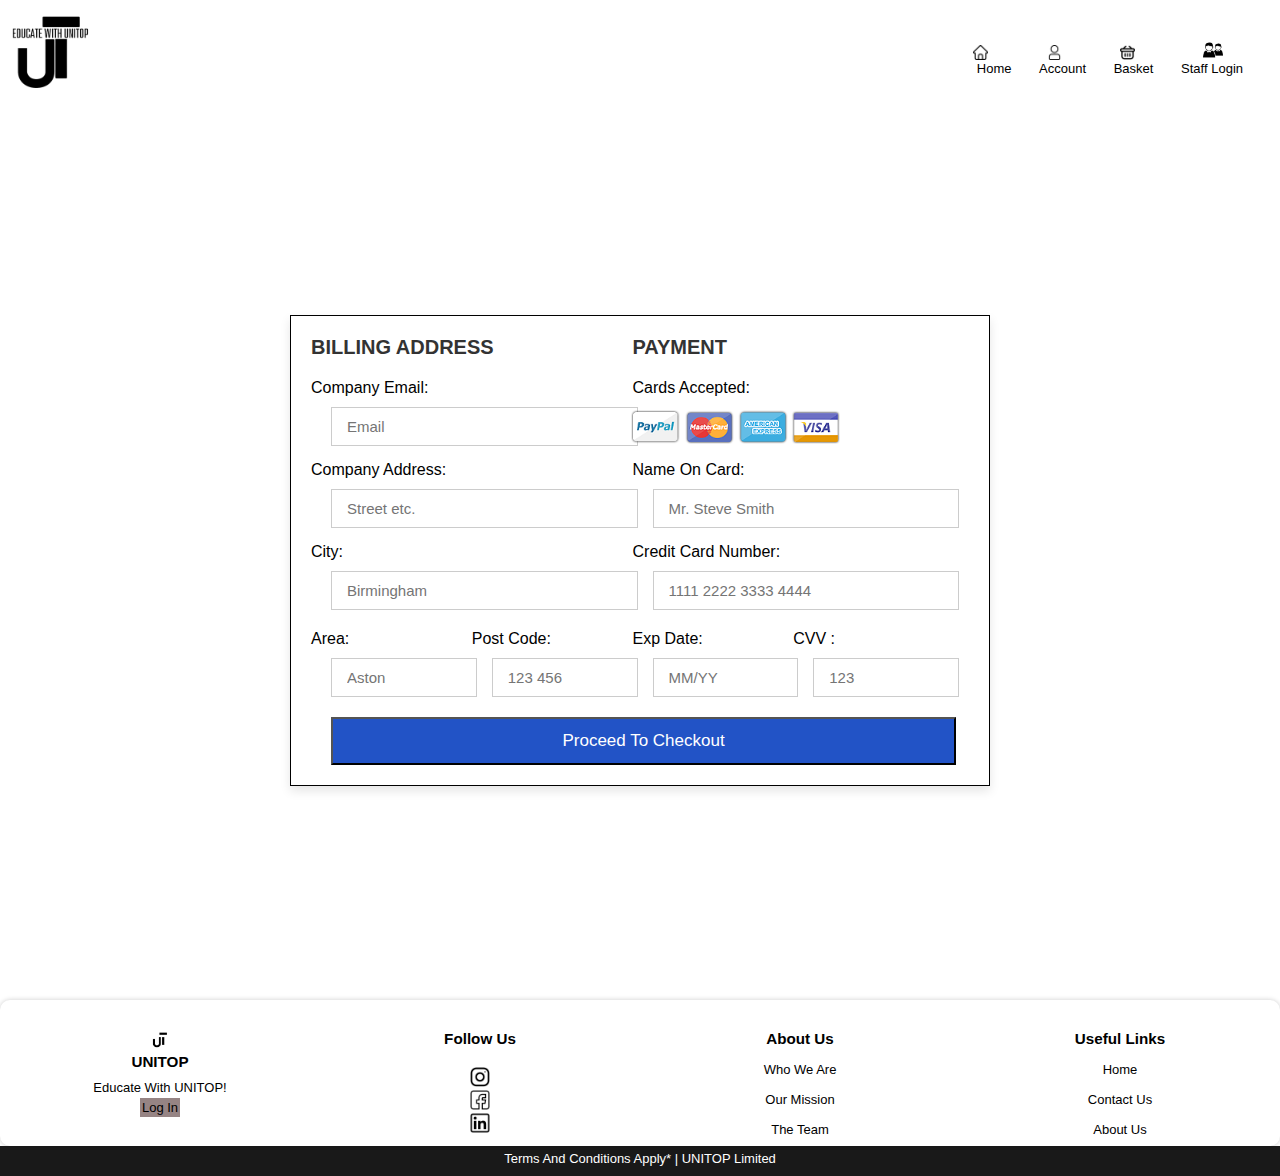
<file: HTML-files/payments.html>
<!DOCTYPE html>
<html lang="en">
<head>
    <meta charset="UTF-8">
    <meta http-equiv="X-UA-Compatible" content="IE=edge">
    <meta name="viewport" content="width=device-width, initial-scale=1.0">
    
    <!-- custom css file link  -->
    <link rel="stylesheet" href="../css/payments.css">
    <link rel="shortcut icon" type="icon" href="assests/Banners/logo.png">
    
</head>
<body>
     <!--Header - brand logo and navigation bar-->
     <header>
        <!--LOGO-->
        <div class="navbar">
            <img src="../assests/Navbar/UT-new-logo.png" width="100px" alt="UNITOP logo">
            
            <!--NAVIGATION BAR-->
            <div class="links">
                <nav>
                    <div class="img-links">
                        <a href="../index.php"><img src="../assests/Navbar/home_4991416.png" class="home-icon"></a>
                        <a href="../accounts.php"><img src="../assests/Navbar/avatar_9892372.png" class="account-icon"></a>
                        <a href="../basket.php"><img src="../assests/Navbar/checkout_4765148.png" class="basket-icon"></a>
                        <a href="../admin_pin.php"><img src="../assests/Navbar/staffpic.png" class="staff-icon"></a>
                    </div>
                    <div class="page-links">
                        <ul>
                            <li><a href="../index.php">Home</a></li>
                            <li><a href="../accounts.php">Account</a></li>
                            <li><a href="../basket.php">Basket</a></li>
                            <li><a href="../admin_pin.php">Staff login</a></li>
                        </ul>
                    </div>
                </nav>
            </div>
        </div>
    </header>

<div class="container">

    <form id="payment-form" action="../store-payments.php" method="post">

        <div class="row">

            <div class="col">

                <h3 class="title">Billing Address</h3>


                <div class="inputBox">
                    <span>Company Email:</span>
                    <input type="email" name="email" id="email" placeholder="Email" pattern=".+@.+\.ac\.uk$" title="Email must end with .ac.uk" required> 
                </div>
                <div class="inputBox">
                    <span>Company Address:</span>
                    <input type="text" id="address" name="address" placeholder="Street etc." maxlength="100" required title="Please enter your street address (e.g., 123 Aston St)">
                </div>
                <div class="inputBox">
                    <span>City:</span>
                    <input type="text" placeholder="Birmingham" name="city" id="city" maxlength="30" required pattern="[A-Za-z ]+" title="Please enter only letters (A-Z or a-z)">

                </div>

                <div class="flex">
                    <div class="inputBox">
                        <span>Area:</span>
                        <input type="text" placeholder="Aston" name="area" id="area" maxlength="40" pattern="[A-Za-z]*" required title="Please enter only letters (A-Z or a-z)">
                    </div>
                    <div class="inputBox">
                        <span>Post Code:</span>
                        <input type="text" placeholder="123 456" name="postcode" id="postcode" maxlength="7" required pattern="[A-Za-z0-9 ]+" title="Please enter only letters and numbers">

                    </div>
                </div>

            </div>

            <div class="col">

                <h3 class="title">Payment</h3>

                <div class="inputBox">
                    <span>Cards Accepted:</span>
                    <img src="../assests/Payments/card_img.png" alt="">
                </div>
                <div class="inputBox">
                    <span>Name On Card:</span>
                    <input type="text" placeholder="Mr. Steve Smith" name="fullname" id="name" maxlength="30" pattern="[A-Za-z]+(\s[A-Za-z]+)?" required title="Please enter only letters (A-Z or a-z) with an optional space between names">
                </div>

                <div class="inputBox">
                <required>
                    <span> Credit Card Number:</span>
                    <input type="text" placeholder="1111 2222 3333 4444" name="num" id="num" maxlength="19" required>
                     </required>
                </div>


                <div class="flex">          
                    <div class="inputBox">
                        <span>Exp Date:</span>
                        <input type="text" id="expDate" name="expDate" placeholder="MM/YY" maxlength="5" pattern="(0[1-9]|1[0-2])\/\d{2}" required title="Please enter the expiration date in the format MM/YY (e.g., 12/24)">
                    </div>
                    <div class="inputBox">
                        <span>CVV :</span>
                        <input type="text" id="cvv" name="cvv" placeholder="123" maxlength="3" pattern="[0-9]{3}" required title="Please enter a 3-digit number (e.g., 123)">
                    </div>
                </div>


            </div>
    
        </div>

        <input type="submit" value="proceed to checkout" class="submit-btn">
    </form>
</div>    


<script defer src="../js/payments-form.js"></script>
    <!--FOOTER-->
    <footer>
        <div class="footer">
            <div class="footer-box">
                <img src="../assests/Navbar/logo-no-slogan.png">
                <h3>UNITOP</h3>
                <p>Educate with UNITOP!</p>
                <a href="../login.php" class="button">Log In</a>
               
            </div>
            <div class="footer-box">
                <h3>Follow Us</h3>
                <div class="socials">
                    <img src="../assests/Footer/instagram.png">
                    <img src="../assests/Footer/facebook.png">
                    <img src="../assests/Footer/linkedin.png">
                </div>
            </div>
            <div class="footer-box">
                <h3>About Us</h3>
                <ul>
                    <li><a href="../about-us.html">Who We Are</a></li>
                    <br>
                    <li><a href="../about-us.html">Our Mission</a></li>
                    <br>
                    <li><a href="../about-us.html">The Team</a></li>
                </ul>
            </div>
            <div class="footer-box">
                <h3>Useful Links</h3>
                <ul>
                    <li><a href="../index.php">Home</a></li>
                    <br>
                    <li><a href="../contact.php">Contact Us</a></li>
                    <br>
                    <li><a href="../about-us.html">About Us</a></li>
                </ul>
            </div>
        </div>
        <div class="line">
            <p>Terms and Conditions apply* | UNITOP Limited</p>
        </div>
    </footer>

    
</body>
</html>
</file>
<file: css/payments.css>
*{
  margin:0; padding:0;
  box-sizing: border-box;
  outline: none; 
  text-transform: capitalize;
  transition: all .2s linear;
  font-family: "Poppins", sans-serif;
}

.container{
  display: flex;
  justify-content: center;
  align-items: center;
  padding:25px;
  min-height: 100vh;  
}

.container form{
  padding:20px;
  width:700px;
  background: #fff;
  box-shadow: 0 5px 10px rgba(0,0,0,.1);
  border: 1px solid black;
}

.container form .row{
  display: flex;
  flex-wrap: wrap;
  gap:15px;
  margin-right: 30px;
}

.container form .row .col{
  flex:1 1 250px;
}

.container form .row .col .title{
  font-size: 20px;
  color:#333;
  padding-bottom: 5px;
  text-transform: uppercase;
}

.container form .row .col .inputBox{
  margin:15px 0;
}

.container form .row .col .inputBox span{
  margin-bottom: 10px;
  display: block;
}

.container form .row .col .inputBox input{
  width: 100%;
  border:1px solid #ccc;
  padding:10px 15px;
  font-size: 15px;
  text-transform: none;
}


.container form .row .col .inputBox input:focus{
  border:1px solid #000;
}

.container form .row .col .flex{
  display: flex;
  gap:15px;
}

.container form .row .col .flex .inputBox{
  margin-top: 5px;
}

.container form .row .col .inputBox img{
  height: 30px;
  margin-top: 5px;
  filter: drop-shadow(0 0 1px #000);
}

.container form .submit-btn{
  width: 95%;
  padding:12px;
  font-size: 17px;
  background: rgb(34, 83, 198);
  color:#fff;
  margin-top: 5px;
  cursor: pointer;
}

.container form .submit-btn:hover{
  opacity: 0.80;
}

/************************Styling for NAVIGATION BAR**************************/
header .navbar{
  text-align: center;
  background-color: white;
  width: 100%;
  max-width: 100%;
  display: flex;
  justify-content: space-between;
  align-items: center;
  flex-wrap: wrap;
  font-size: small;
}
.navbar{
  width: auto;
  display: flex;
  align-items: center;
  font-size: small;
}
/*Search Bar*/
.search{
  margin-top: 20px;
  padding: 10px;
  display: flex;
  justify-content: center;
  align-items: center;
}
input{
  width: 500px;
  margin-left: 20px;
}
.search img{
  height: 15px;
  width: 15px;
}
/*Links to pages for the Nav-bar*/
a{
  color: black;
  text-decoration: none;
  cursor: pointer;
  padding: 2px;
}
a:hover{
  text-decoration: underline;
}
.links{
  flex: 1;
  text-align: right;
  padding-right: 5px;
  padding-top: 20px;
}
.links nav{
  display: flex;
  flex-wrap: wrap;
  flex-direction: column;
  align-items: flex-end;
  justify-content: flex-end;
}
.links .img-links img{
  display: inline-block;
  margin-right: 50px;
  margin-bottom: -7px;
}
.links ul{
  display: inline-block;
  list-style-type: none;
}
.links .page-links ul li{
  display: inline-block;
  margin-right: 20px;
}
.links img{
  display: inline-block;
  width: 20px;
  text-align: center;
}
.img-links .home-icon{
  width: 15px;
  transform: translate(-12px);
}
.img-links .account-icon{
  width: 15px;
  transform: translate(-11px);
}
.img-links .basket-icon{
  width: 15px;
  transform: translate(-10px);
}

/*Resizing for half-screen */
@media screen and (max-width:1100px){
  /*Navigation Bar*/
  .search input{
      max-width: 200px;
  }
  .links{
      text-align: center;
      flex: auto;
  }
}
/*********************************FOOTER*************************************/
.footer{
  padding-top: 30px;
  font-size: small;
  display: flex;
  justify-content: space-around;
  color: black;
  border-radius: 10px;
  box-shadow: 0 0 5px rgba(0, 0, 0, 0.2);
}
.footer-box{
  flex: 1;
  text-align: center;
}
.footer-box img{
  width: 20px;
}
.footer .button{
  cursor: pointer;
  transition: transform 0.5s ease;
  transition: background-colour 0.3s ease;
  background-color: rgba(46, 10, 10, 0.5);
  border: none;
}
.footer .button:hover{
  text-decoration: underline;
}
.footer h3{
  padding-bottom: 10px;
}
ul{
  list-style-type: none;
  padding: 5px 10px;
  display: inline-block;
}
footer p{
  text-align: center;
  font-size: small;
  margin-bottom: 5px;
}
.socials{
  width: 15px;
  margin: 10px;
  transform: translate(140px);
}
.line{
  background-color: rgba(0, 0, 0, 0.9);
  color: white;
  padding: 5px;
  display: flex;
  font-size: small;
  justify-content: space-around;
  align-items: center;
}

/*Resizing for social media icons*/
@media screen and (max-width:800px){
  .socials{
      width: 15px;
      margin: 10px;
      transform: translate(50px);
  }
}
</file>
